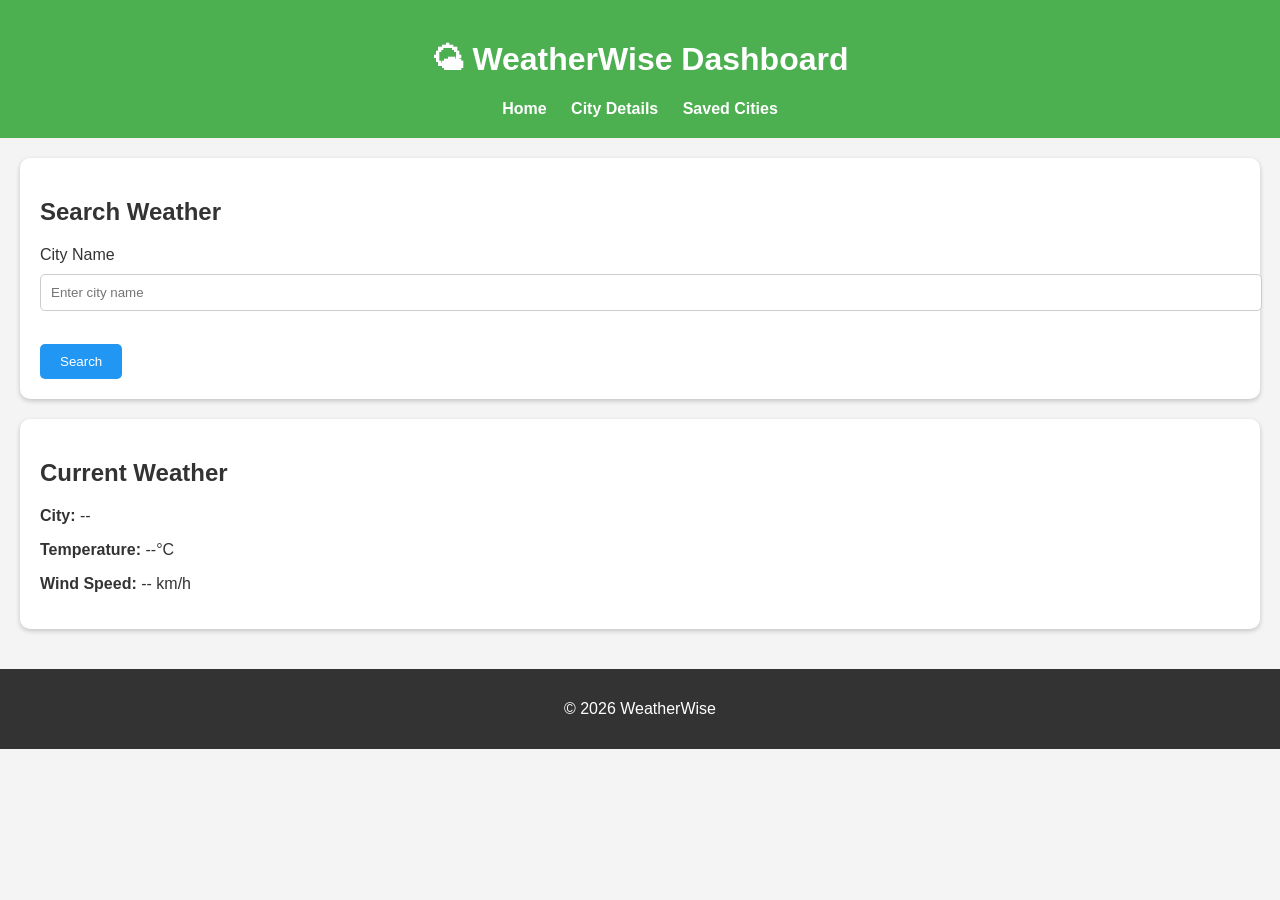
<file: index.html>
<!DOCTYPE html>
<html lang="en">
<head>
    <meta charset="UTF-8">
    <meta name="viewport" content="width=device-width, initial-scale=1.0">
    <title>WeatherWise</title>
    <link rel="stylesheet" href="style.css">
</head>
<body>

<header>
    <h1>🌤 WeatherWise Dashboard</h1>

    <nav>
        <a href="index.html">Home</a> 
        <a href="city.html">City Details</a> 
        <a href="saved.html">Saved Cities</a>
    </nav>
</header>

<main>

<section class="card">
    <h2>Search Weather</h2>

    <label for="cityInput">City Name</label><br>
    <input type="text" id="cityInput" placeholder="Enter city name">

    <br><br>

    <button id="searchBtn">Search</button>
</section>

<section class="card">
    <h2>Current Weather</h2>

    <p><strong>City:</strong> <span id="cityName">--</span></p>
    <p><strong>Temperature:</strong> <span id="temperature">--°C</span></p>
    <p><strong>Wind Speed:</strong> <span id="wind">-- km/h</span></p>
</section>

</main>

<footer>
    <p>&copy; 2026 WeatherWise</p>
</footer>

<script src="script.js"></script>

</body>
</html>
</file>
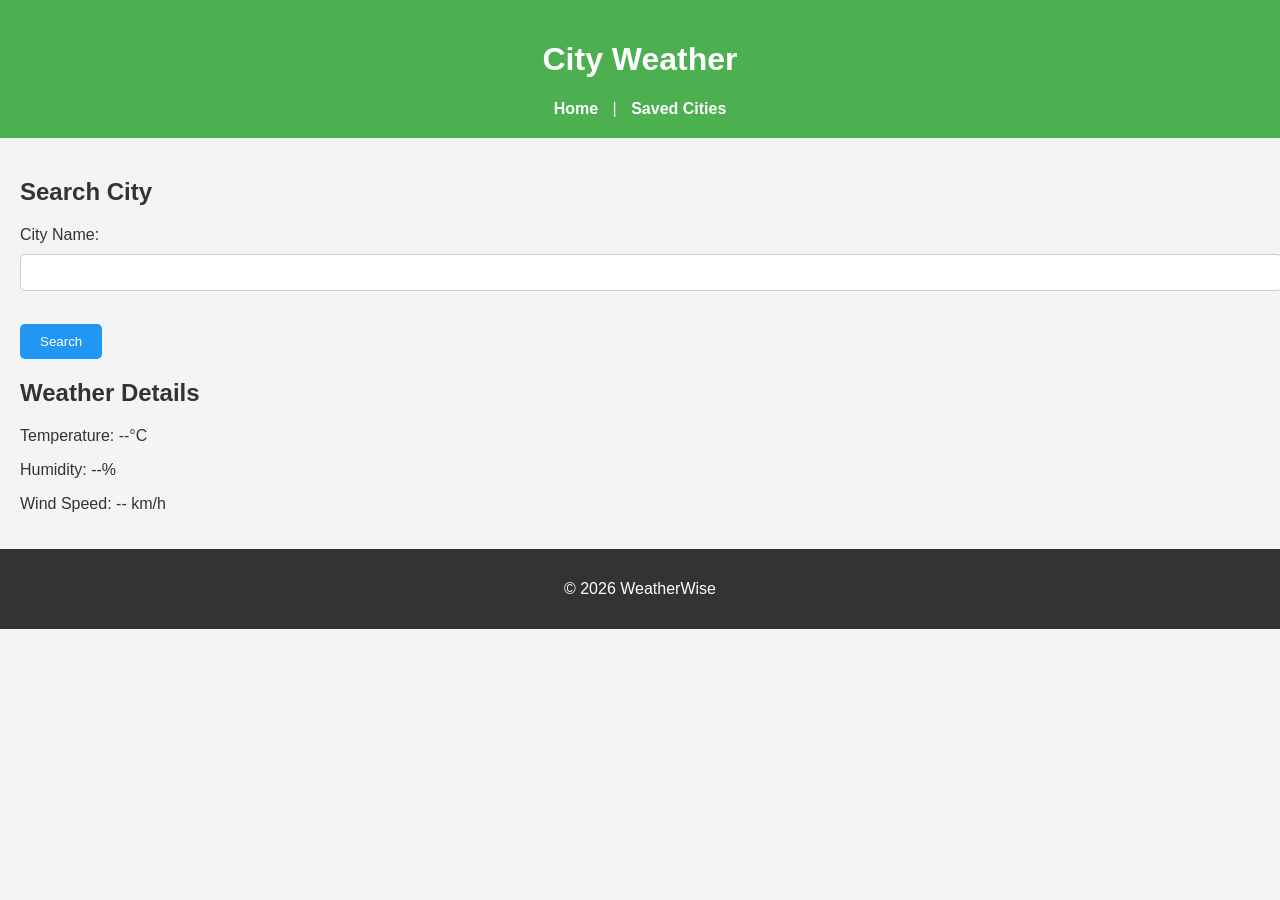
<file: city.html>
<!DOCTYPE html>
<html>
<head>
    <title>City Details</title>
    <link rel="stylesheet" href="style.css">
</head>
<body>

<header>
    <h1>City Weather</h1>

    <nav>
        <a href="index.html">Home</a> |
        <a href="saved.html">Saved Cities</a>
    </nav>
</header>

<main>
    <h2>Search City</h2>

    <form>
        <label for="city">City Name:</label><br>
        <input type="text" id="city" name="city"><br><br>

        <button type="submit">Search</button>
    </form>

    <h2>Weather Details</h2>
    <p>Temperature: --°C</p>
    <p>Humidity: --%</p>
    <p>Wind Speed: -- km/h</p>
</main>

<footer>
    <p>&copy; 2026 WeatherWise</p>
</footer>

<script src="script.js"></script>

</body>
</html>
</file>
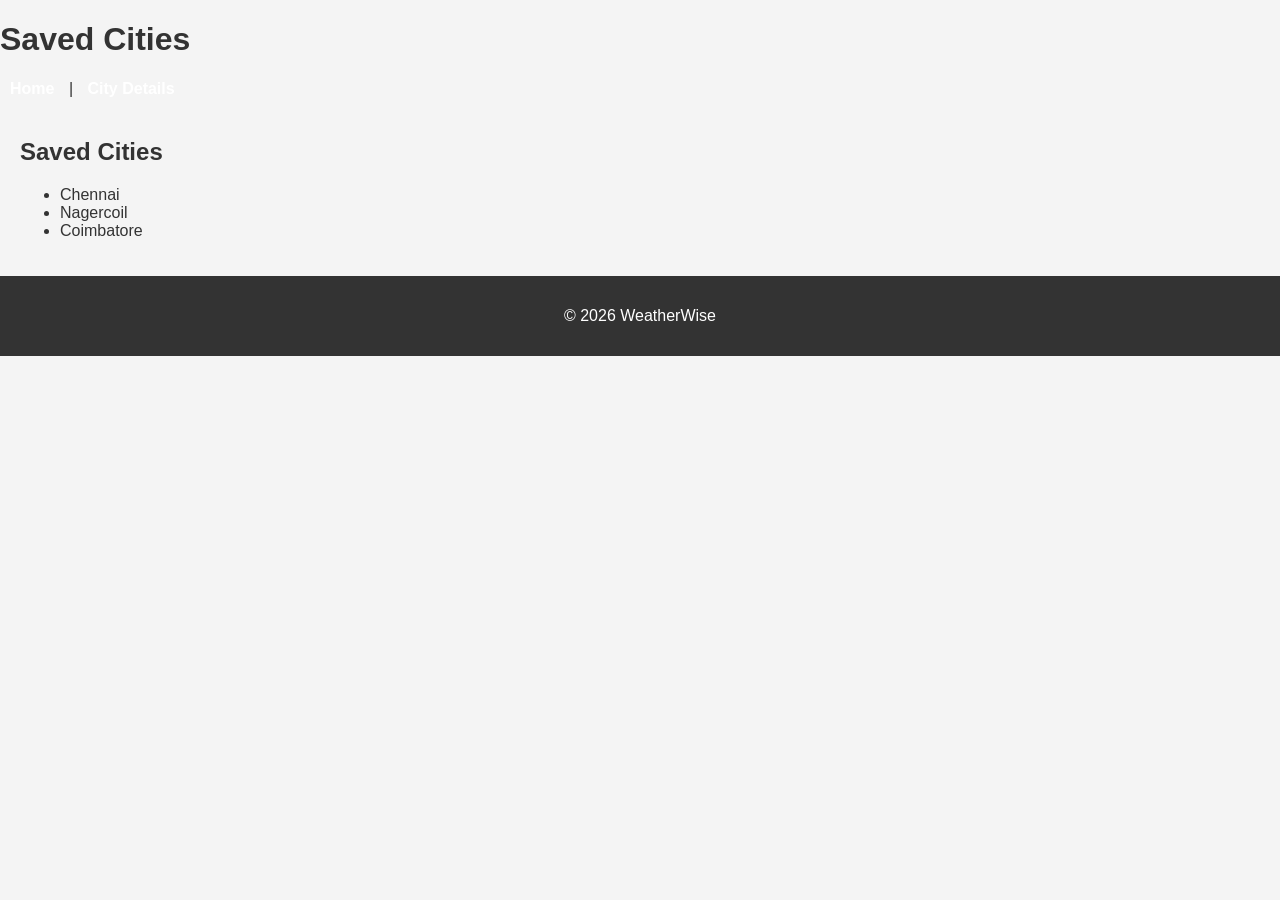
<file: saved.html>
<!DOCTYPE html>
<html>
<head>
    <title>Saved Cities</title>
    <link rel="stylesheet" href="style.css">
</head>
<body>

<h1>Saved Cities</h1>

<nav>
    <a href="index.html">Home</a> |
    <a href="city.html">City Details</a>
</nav>
<main>
    <h2>Saved Cities</h2>

    <ul>
        <li>Chennai</li>
        <li>Nagercoil</li>
        <li>Coimbatore</li>
    </ul>
</main>

<footer>
    <p>&copy; 2026 WeatherWise</p>
</footer>
<script src="script.js"></script>

</body>
</html>
</file>
<file: style.css>
body{
    font-family: Arial, sans-serif;
    margin:0;
    padding:0;
    background:#f4f4f4;
    color:#333;
}

header{
    background:#4CAF50;
    color:white;
    text-align:center;
    padding:20px;
}

nav{
    margin-top:10px;
}

nav a{
    color:white;
    text-decoration:none;
    margin:0 10px;
    font-weight:bold;
}

nav a:hover{
    text-decoration:underline;
}

main{
    padding:20px;
}

.card{
    background:white;
    padding:20px;
    margin-bottom:20px;
    border-radius:10px;
    box-shadow:0 2px 5px rgba(0,0,0,0.2);
}

input{
    width:100%;
    padding:10px;
    margin-top:10px;
    margin-bottom:15px;
    border:1px solid #ccc;
    border-radius:5px;
}

button{
    background:#2196F3;
    color:white;
    border:none;
    padding:10px 20px;
    border-radius:5px;
    cursor:pointer;
}

button:hover{
    background:#1976D2;
}

footer{
    text-align:center;
    background:#333;
    color:white;
    padding:15px;
}
</file>
